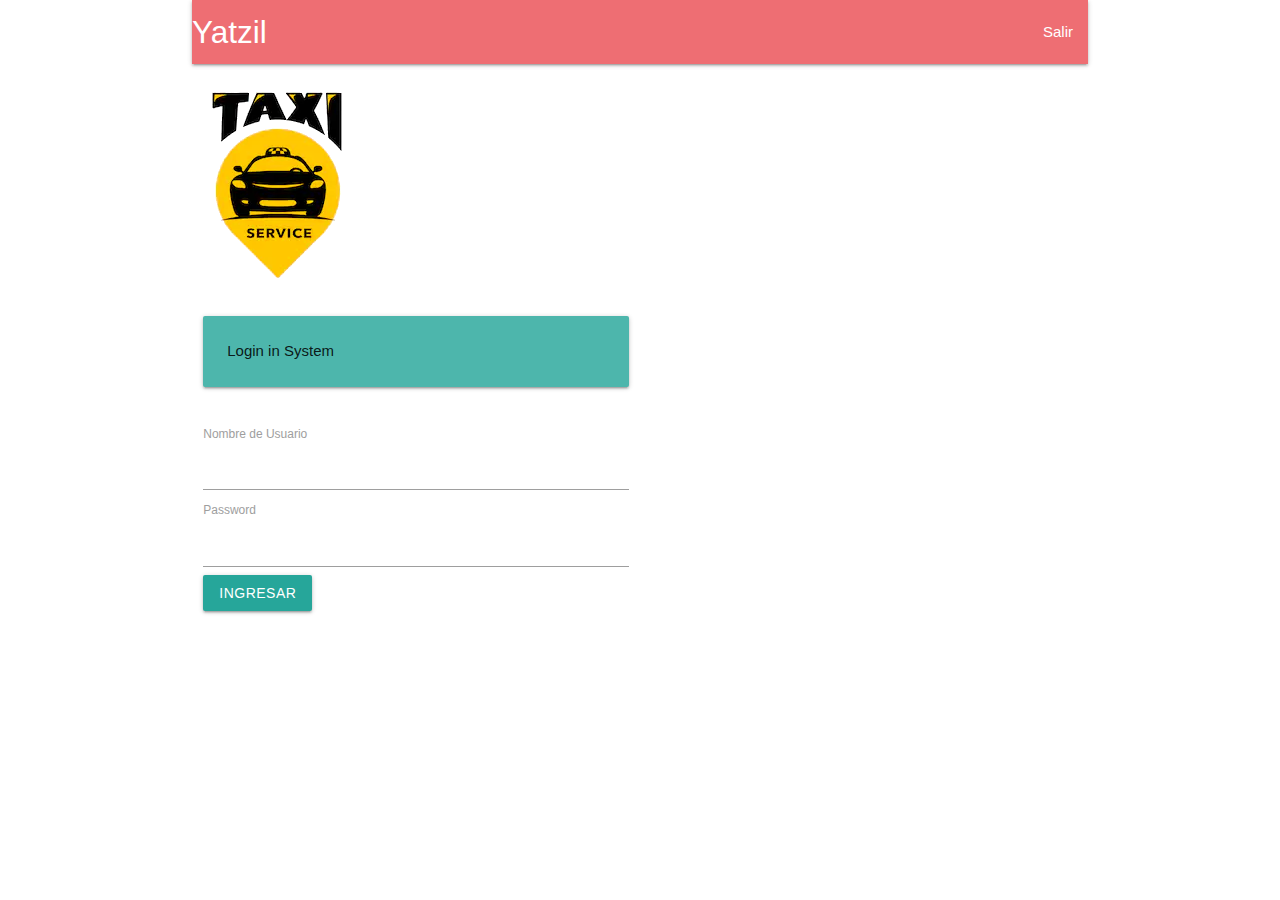
<file: public/index.html>
<!DOCTYPE html>
<html lang="es">

<head>
    <meta charset="UTF-8">
    <meta name="viewport" content="width=device-width, user-scalable=no, initial-scale=1.0, maximum-scale=1.0, minimum-scale=1.0">

    <link href="https://fonts.googleapis.com/css?family=Open+Sans+Condensed:300&display=swap" rel="stylesheet">
    <!-- Compiled and minified CSS -->
    <link rel="stylesheet" href="https://cdnjs.cloudflare.com/ajax/libs/materialize/1.0.0/css/materialize.min.css">

    <!-- Compiled and minified JavaScript -->
    <script src="https://cdnjs.cloudflare.com/ajax/libs/materialize/1.0.0/js/materialize.min.js"></script>

    <!--Import Google Icon Font-->
    <link href="https://fonts.googleapis.com/icon?family=Material+Icons" rel="stylesheet">

    <title>App Conductor</title>
</head>

<body>

    <div class="container">

        <div class="row">
            <nav>
                <div class="nav-wrapper">
                    <a href="#" class="brand-logo">Yatzil</a>
                    <ul id="nav-mobile" class="right hide-on-med-and-down">

                        <li><a href="#">Salir</a></li>
                    </ul>
                </div>
            </nav>
        </div>

        <div class="row">
            <div class="col s12 .center-align">
                <img src="image/logo2.png" alt="" class="">
            </div>
        </div>

        <div class="row">
            <div class="grid-example col s12 m6">
                <div class="card-panel teal lighten-2">Login in System</div>
            </div>
        </div>
        <div class="row">
            <div class="col s12 m6">
                <form action="../Controller/login.php" class="formulario">

                    <label class="mdl-button mdl-js-button mdl-button--icon" for="search-field">Nombre de Usuario</label>
                    <div class="mdl-textfield__expandable-holder">
                        <input class="mdl-textfield__input" type="text" name="usuario" id="search-field">
                    </div>
                    <label class="mdl-button mdl-js-button mdl-button--icon" for="passwd-field">Password</label>
                    <div class="mdl-textfield__expandable-holder">
                        <input class="mdl-textfield__input" type="password" name="passwd" id="passwd-field">
                    </div>

                    <button class="btn">Ingresar</button>

                </form>
            </div>
        </div>



    </div>

</body>

</html>
</file>
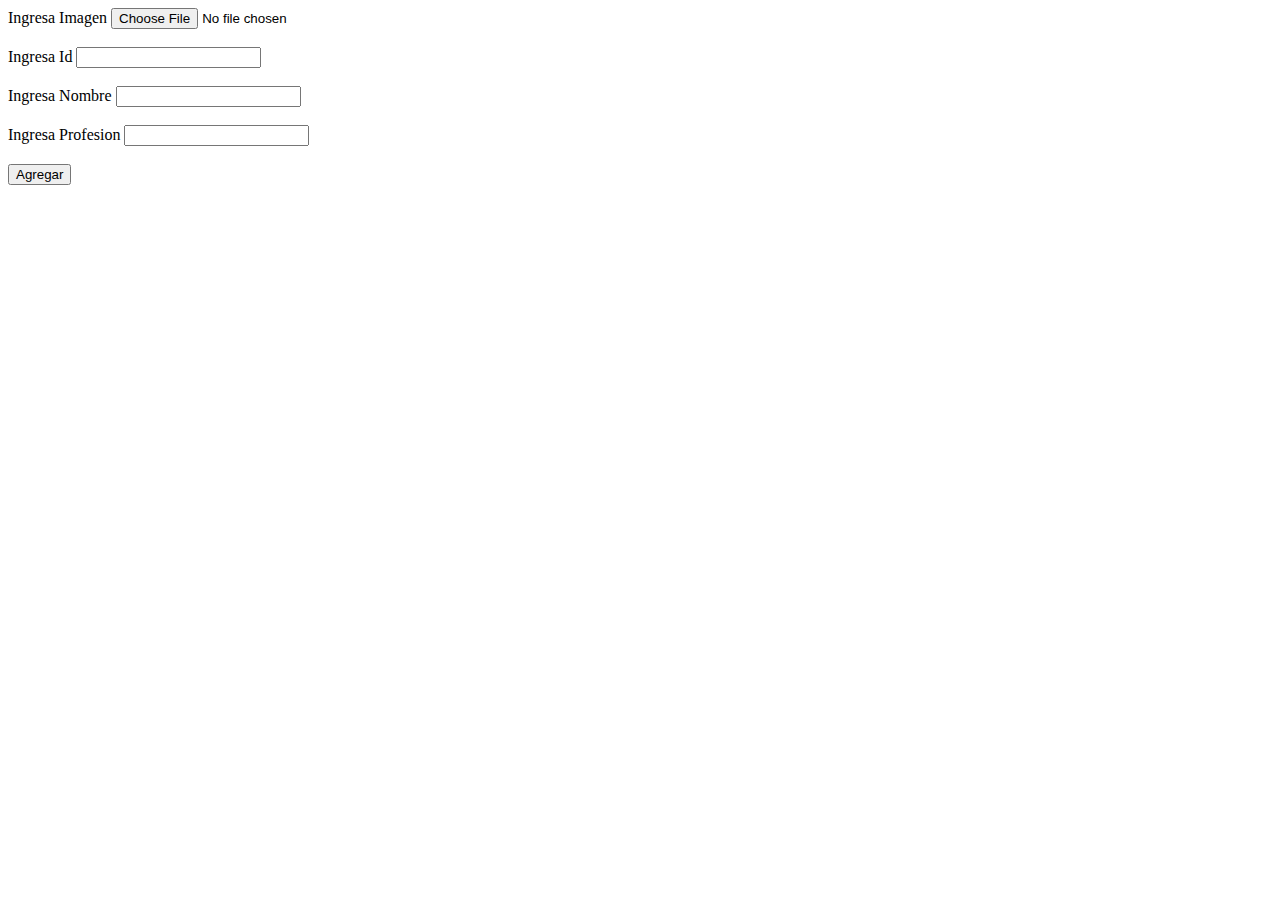
<file: Controller/seleccionaImagen.html>
<html>

<head>
	<title>Cargar Imagenes</title>
</head>

	<body>
		<form method='POST' action="recibirImagenRegistrada.php" enctype="multipart/form-data">
		
			<label>Ingresa Imagen</label>
			<input type='file' name="imagen"/>
			<br/><br/>	
			
			<label>Ingresa Id</label>
			<input type='text' name="documento"/>
			<br/><br/>
		
			<label>Ingresa Nombre</label>
			<input type='text' name="nombre"/>
			<br/><br/>
			
			<label>Ingresa Profesion</label>
			<input type='text' name="profesion"/>
			<br/><br/>
		
			<button type="submit" name="btn"> Agregar </button>
		
		</form>
	</body>
</html>
</file>
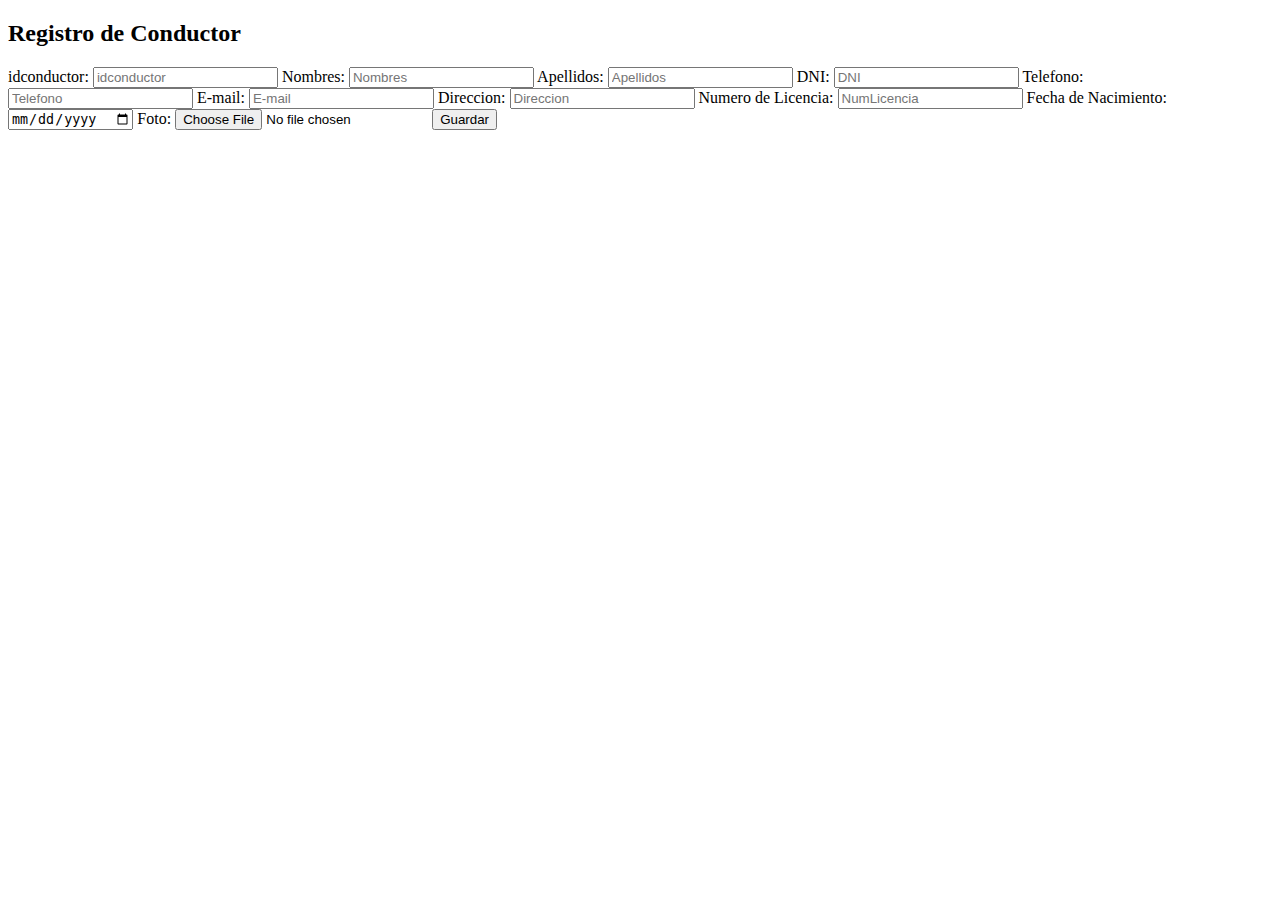
<file: public/conductorRegistro.html>
<!DOCTYPE html>
<html lang="en">
<head>
	<meta charset="UTF-8">
	<meta name="viewport" content="width=device-width, user-scalable=no, initial-scale=1.0, maximum-scale=1.0, minimum-scale=1.0">
	<link rel="stylesheet" href="css/conductor.css">
	<title>Registo Conductor</title>
</head>
<body>
	<div class="container">
		<div class="header">
			
		</div>
		<div class="contenido">
			<h2>Registro de Conductor</h2>
			<form action="../Controller/conductorRegistro.php" method="post">
				<label for="idconductor">idconductor:</label>
				<input type="text" name="idconductor" id="idconductor" placeholder="idconductor">
				<label for="Nombres">Nombres:</label>
				<input type="text" name="Nombres" id="Nombres" placeholder="Nombres">
				<label for="Apellidos">Apellidos:</label>
				<input type="text" name="Apellidos" id="Apellidos" placeholder="Apellidos">
				<label for="DNI">DNI:</label>
				<input type="text" name="DNI" id="DNI" placeholder="DNI">
				<label for="Telefono">Telefono:</label>
				<input type="text" name="Telefono" id="Telefono" placeholder="Telefono">
				<label for="E-mail">E-mail:</label>
				<input type="email" name="email" id="E-mail" placeholder="E-mail">
				<label for="Direccion">Direccion:</label>
				<input type="text" name="Direccion" id="Direccion" placeholder="Direccion">
				<label for="NumLicencia">Numero de Licencia:</label>
				<input type="text" name="NumLicencia" id="NumLicencia" placeholder="NumLicencia">
				<label for="FechaNacimiento">Fecha de Nacimiento:</label>
				<input type="date" name="FechaNacimiento" id="FechaNacimiento" placeholder="FechaNacimiento">
				<label for="Foto">Foto:</label>
				<input type="file" name="Foto" id="Foto" placeholder="Foto">

				<button type="submit">Guardar</button>

			</form>
		</div>
	</div>
</body>
</html>
</file>
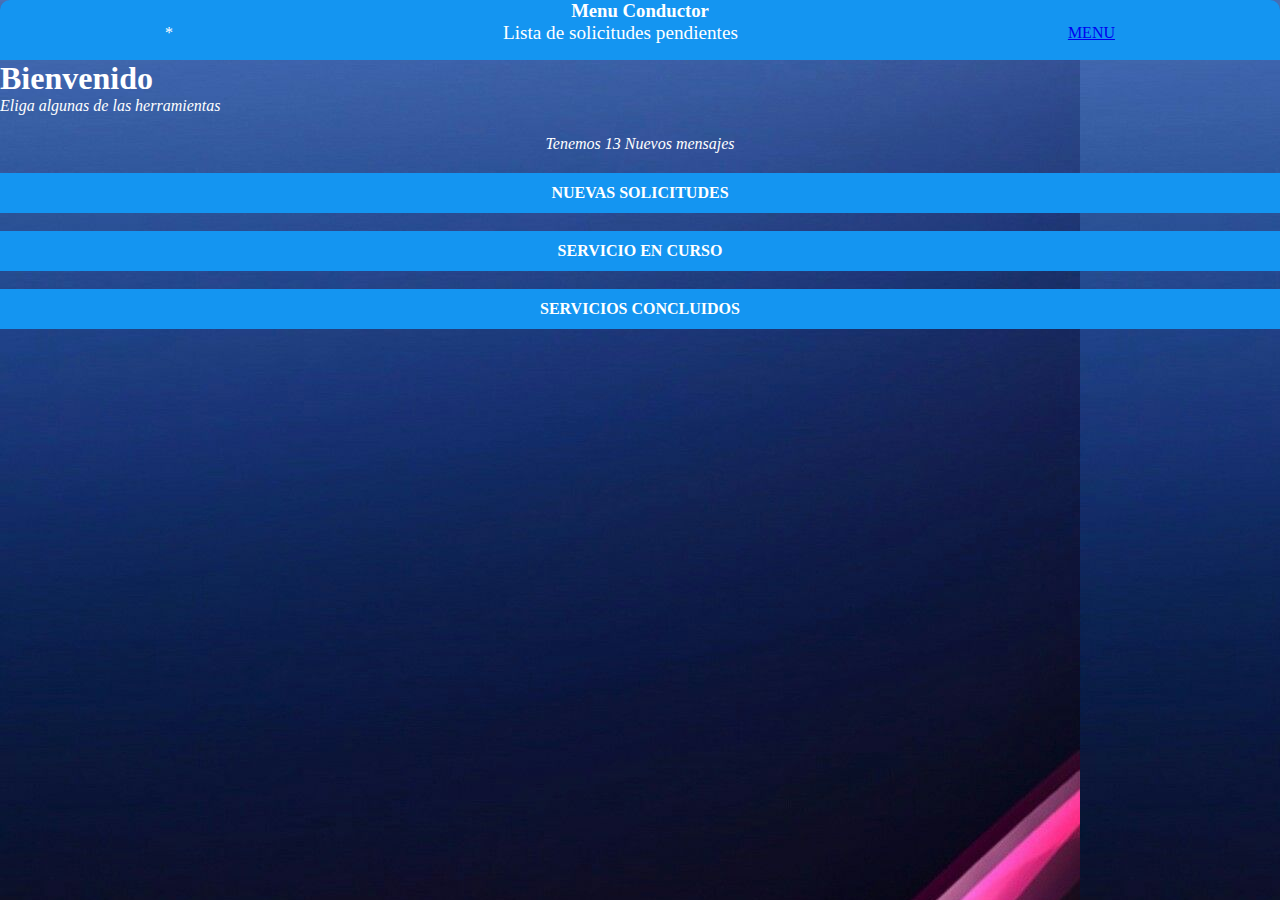
<file: public/menu.html>
<!DOCTYPE html>
<html lang="en">
<head>
	<meta charset="UTF-8">
	<meta name="viewport" content="width=device-width, user-scalable=no, initial-scale=1.0, maximum-scale=1.0, minimum-scale=1.0">
	<link rel="stylesheet" href="css/menu.css">
	<title>Menu</title>
</head>
<body>
	<div class="header">
		<H3>Menu Conductor</H3>
		<div class="title">
			<span>*</span>
			<p class="subtitle">Lista de solicitudes pendientes</p>
			<span>
				<a href="menu.html">MENU</a>
			</span>
		</div>
	</div>
	
	<h1>Bienvenido</h1>
	<em>Eliga algunas de las herramientas</em>

	<div class="botones">
		
		<div class="nuevosMensajes">
			Tenemos 13 Nuevos mensajes
		</div>

		<a href="newSolicitudes.php" class="boton-principal">Nuevas Solicitudes</a>
		<br>
		<a href="nocerradas.php" class="boton-principal">Servicio en Curso</a>
		<br>
		<a href="concluidos.php" class="boton-principal">Servicios Concluidos</a>

	</div>

</body>
</html>
</file>
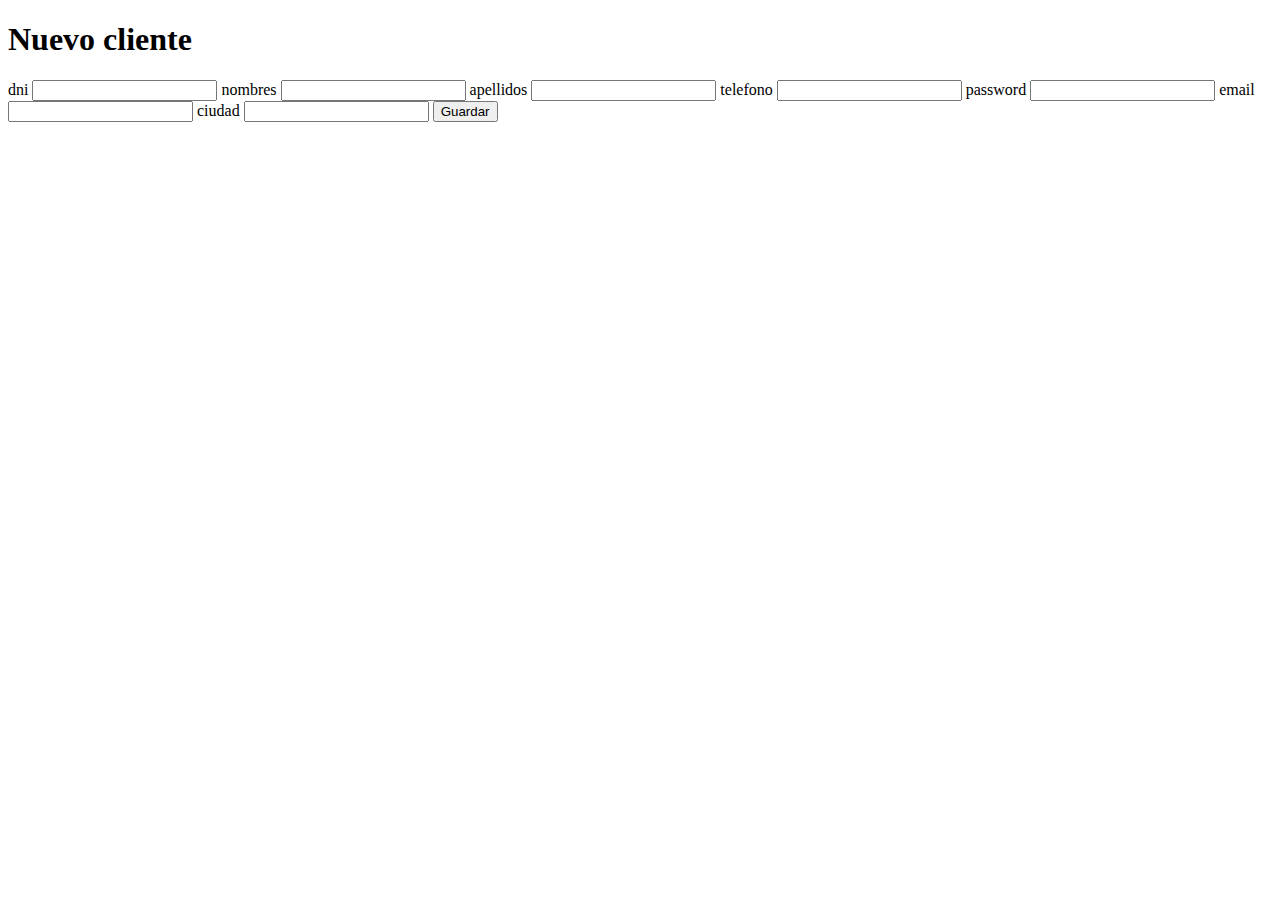
<file: public/NewCliente.html>
<!DOCTYPE html>
<html lang="en">
<head>
	<meta charset="UTF-8">
	<title>NewCliente</title>
</head>
<body>
	
	<h1>Nuevo cliente</h1>
	<form action="../Controller/wsRegistroCliente.php" method="get">
		<label for="dni">dni</label>
		<input type="text" name="dni" class="form-control">
		<label for="nombres">nombres</label>
		<input type="text" name="nombres" class="form-control">
		<label for="apellidos">apellidos</label>
		<input type="text" name="apellidos" class="form-control">
		<label for="telefono">telefono</label>
		<input type="text" name="telefono" class="form-control">
		<label for="password">password</label>
		<input type="text" name="passwd" class="form-control">
		<label for="email">email</label>
		<input type="text" name="email" class="form-control">
		<label for="ciudad">ciudad</label>
		<input type="text" name="ciudad" class="form-control">
		
		<button type="submit" name="btnGuardar">Guardar</button>

	</form>
</body>
</html>
</file>
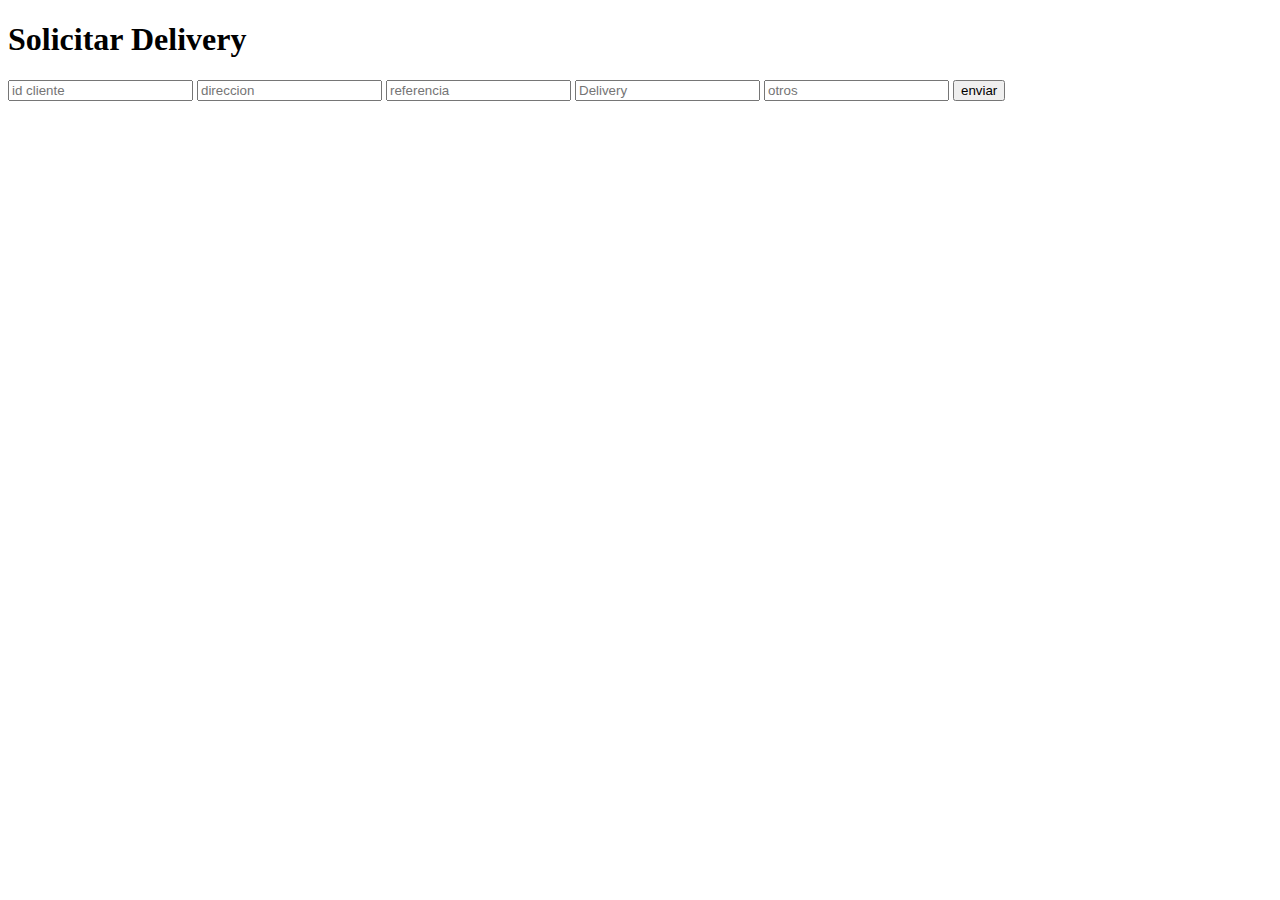
<file: public/pedirDelivery.html>
<!DOCTYPE html>
<html lang="en">
<head>
	<meta charset="UTF-8">
	<title>Delivery</title>
</head>
<body>
	
	<h1>Solicitar Delivery</h1>
	<form action="../Controller/wsDeliveryRegistro.php" method="get">
		<input type="text" name="idcliente" placeholder="id cliente">
		<input type="text" name="direccion" placeholder="direccion">
		<input type="text" name="referencia" placeholder="referencia">
		<input type="text" name="delivery" placeholder="Delivery">
		<input type="text" name="otro" placeholder="otros">
		
		<button type="submit">enviar</button>
	</form>
</body>
</html>
</file>
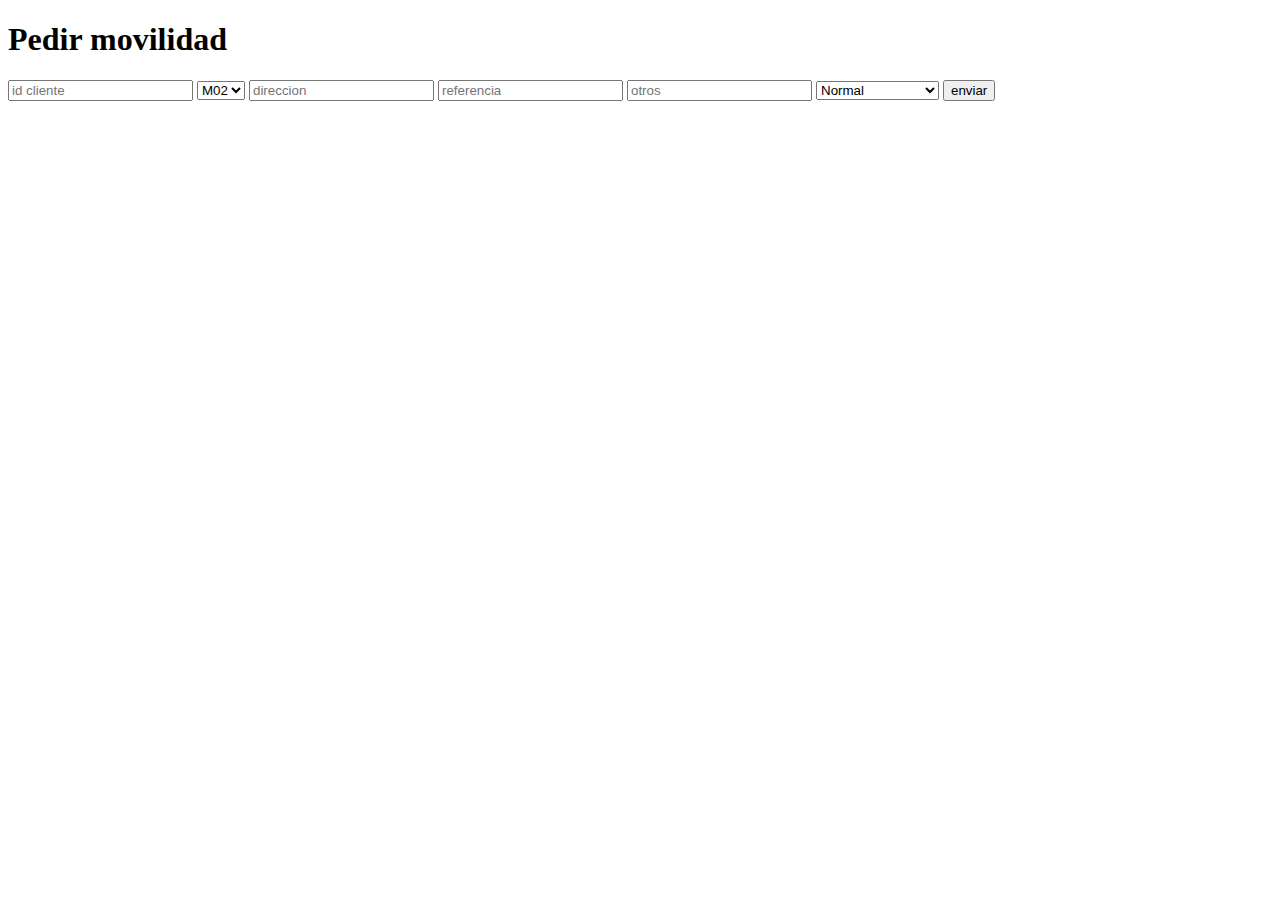
<file: public/pedirMovilidad.html>
<!DOCTYPE html>
<html lang="en">
<head>
	<meta charset="UTF-8">
	<title>Document</title>
</head>
<body>
	
	<h1>Pedir movilidad</h1>
	<form action="../Controller/wsPedirMovilidadRegistro.php" method="get">
		<input type="text" name="idcliente" placeholder="id cliente">
		<select name="idauto" id="idauto">
			<option value="M02">M02</option>
			<option value="M03">M02</option>
			<option value="M04">M03</option>
			<option value="M05">M04</option>
			<option value="M06">M05</option>
			<option value="M10">M10</option>
			<option value="M12">M12</option>
		</select>
		<input type="text" name="direccion" placeholder="direccion">
		<input type="text" name="referencia" placeholder="referencia">
		<input type="text" name="otros" placeholder="otros">
		<select name="tipounidad" id="tipounidad">
			<option value="Normal">Normal</option>
			<option value="Ejecutivo">Ejecutivo</option>
			<option value="Unidad de Carga">Unidad de Carga</option>
		</select>

		<button type="submit">enviar</button>
	</form>
</body>
</html>
</file>
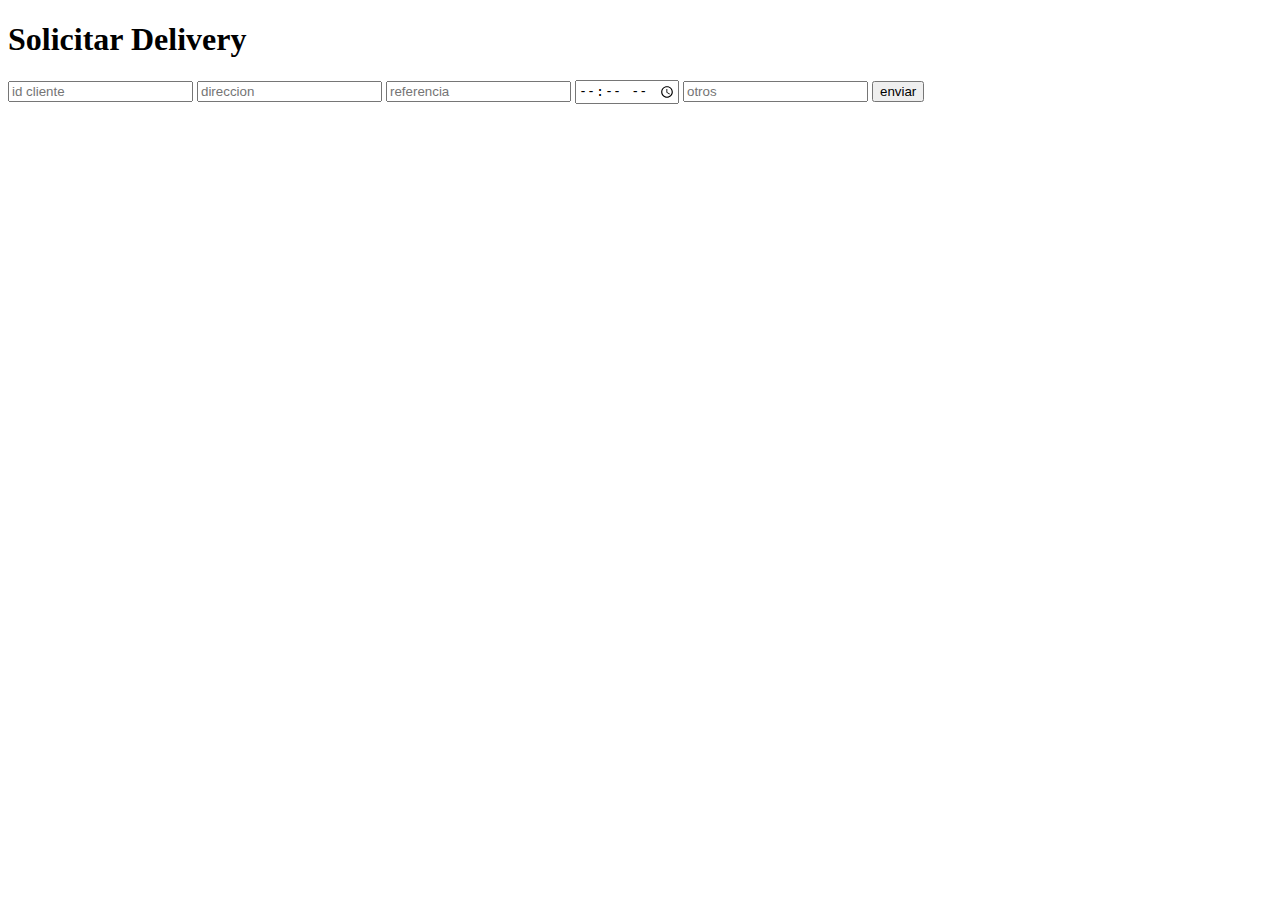
<file: public/Reserva.html>
<!DOCTYPE html>
<html lang="es">
<head>
	<meta charset="UTF-8">
	<title>Delivery</title>
</head>
<body>
	
	<h1>Solicitar Delivery</h1>
	<form action="../Controller/wsReservaRegistro.php" method="get">
		<input type="text" name="idcliente" placeholder="id cliente">
		<input type="text" name="direccion" placeholder="direccion">
		<input type="text" name="referencia" placeholder="referencia">
		<input type="time" name="horareserva" placeholder="Hora reserva">
		<input type="text" name="otro" placeholder="otros">
		
		<button type="submit">enviar</button>
	</form>
</body>
</html>
</file>
<file: public/css/conductor.css>
/*# sourceMappingURL=conductor.css.map */
</file>
<file: public/css/menu.css>
* {
  margin: 0px;
  padding: 0px; }

body {
  font-family: Roboto, sans serif;
  font-size: 16px;
  background-image: url(../image/bg2.jpg);
  color: white; }

.botones {
  display: block; }
  .botones .nuevosMensajes {
    padding: 20px;
    text-align: center;
    color: white;
    font-style: italic; }
    .botones .nuevosMensajes .numero {
      font-size: 1.8em;
      color: #78FF00; }
  .botones .boton-principal {
    display: flex;
    background-color: #1495F1;
    text-decoration: none;
    color: white;
    font-weight: bold;
    justify-content: center;
    align-items: center;
    text-transform: uppercase;
    height: 40px;
    width: 100%; }
    .botones .boton-principal:hover {
      width: 90%; }

.header {
  background-color: #1495F1;
  color: white;
  font-size: 1em;
  border-radius: 10px 10px 0px 0px;
  height: 60px;
  text-align: center; }
  .header .title {
    display: flex;
    flex-wrap: wrap;
    justify-content: space-around;
    align-items: center; }
  .header .subtitle {
    font-size: 1.2em; }

/*# sourceMappingURL=menu.css.map */
</file>
